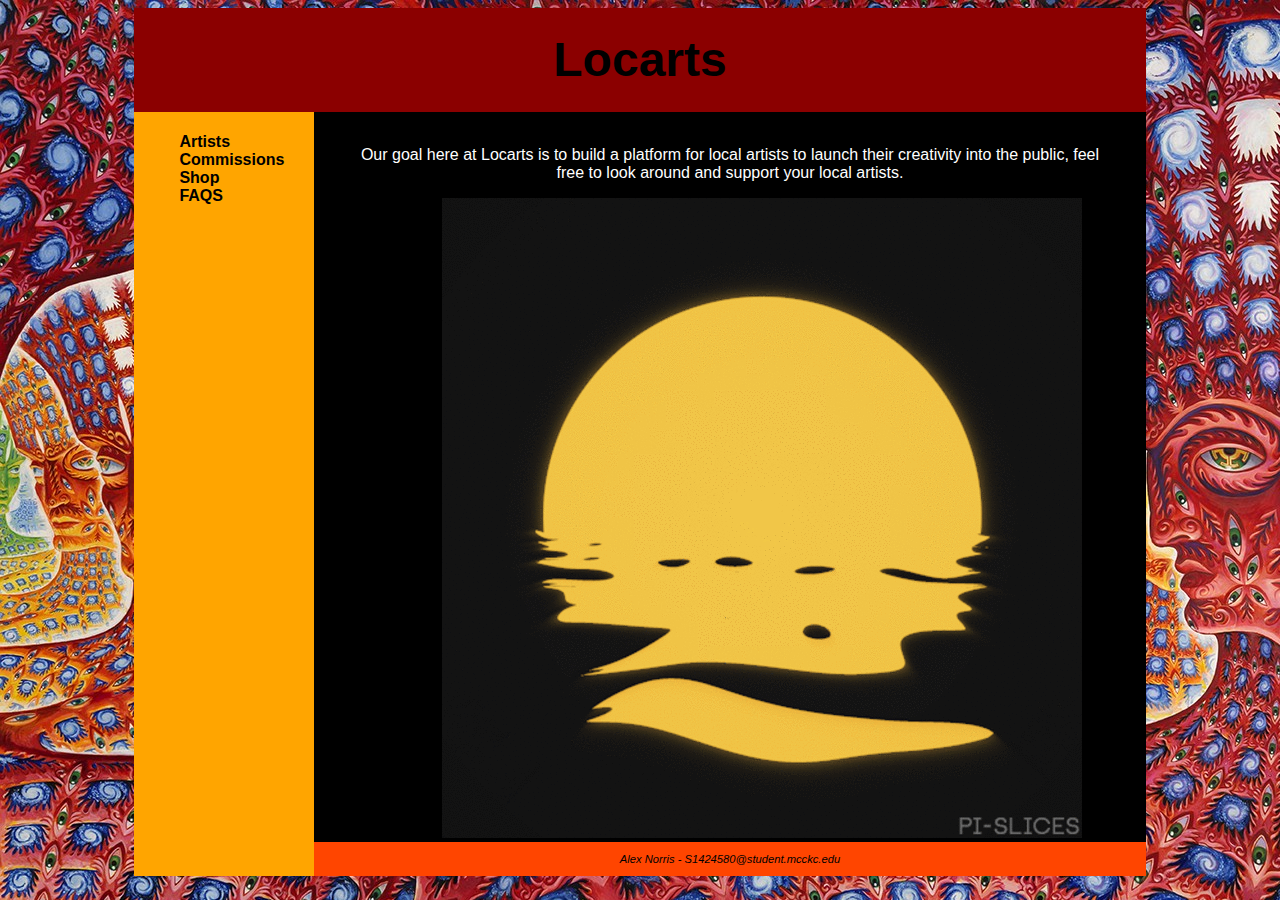
<file: index.html>
<!DOCTYPE html>
<html lang = "en">
<html>
<head>
  <title>
   Locarts
  </title>
<meta name="viewport" content="width=device-width, initial-scale=1.0">
<link rel="stylesheet" href="finalproj.css">
<meta charset="utf-8">
</head>
<div id="wrapper">
  <header>
    <a href=index.html style="color: #000000; text-decoration: none;"><h1>Locarts</h1></a>
  </header>
<nav>
  <ul>
    <li><a href=artists.html>Artists</a></li>
    <li><a href=commissions.html>Commissions</a></li>
    <li><a href=shop.html>Shop</a></li>
    <li><a href=faqs.html>FAQS</a></li>
  </ul>
</nav>
<main>
  <br>
  <p> Our goal here at Locarts is to build a platform for local artists to
  launch their creativity into the public, feel free to look around and support your local artists.
  </p>
  <img src="sun.gif" style="margin-left: 6em;">
  <br>
</main>
<footer>
  Alex Norris - S1424580@student.mcckc.edu
    </footer>
</div>
</html>
</file>
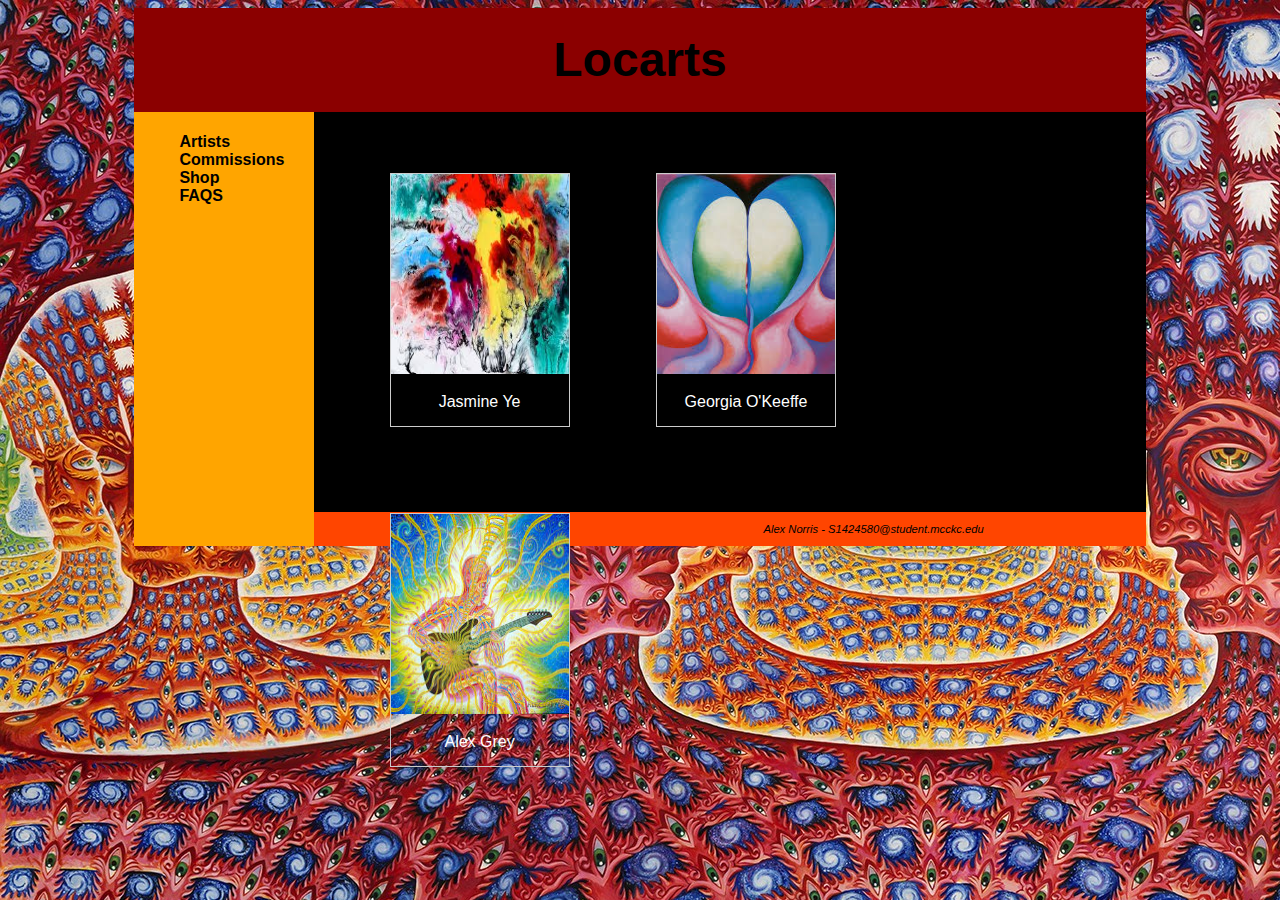
<file: artists.html>
<!DOCTYPE html>
<html lang = "en">
<html>
<head>
  <title>
    Locarts
  </title>
<meta name="viewport" content="width=device-width, initial-scale=1.0">
<link rel="stylesheet" href="finalproj.css">
<meta charset="utf-8">
</head>
<div id="wrapper">
  <header>
    <a href=index.html style="color: #000000; text-decoration: none;"><h1>Locarts</h1></a>
  </header>
<nav>
  <ul>
    <li><a href=artists.html>Artists</a></li>
    <li><a href=commissions.html>Commissions</a></li>
    <li><a href=shop.html>Shop</a></li>
    <li><a href=faqs.html>FAQS</a></li>
  </ul>
</nav>
<main style="height: 25em;">
  <br>
  
<div class="gallery">
  <a target="_blank" href="ye.html">
    <img src="ye.jpeg" alt="Jasmine Ye" width="300" height="200">
  </a>
  <div class="desc">Jasmine Ye</div>
</div>

<div class="gallery">
  <a target="_blank" href="okeeffe.html">
    <img src="okee.jpeg" alt="Georgia O'Keeffe" width="300" height="200">
  </a>
  <div class="desc">Georgia O'Keeffe</div>
</div>

<div class="gallery">
  <a target="_blank" href="grey.html">
    <img src="grey.jpeg" alt="Alex Grey" width="300" height="200">
  </a>
  <div class="desc">Alex Grey</div>
</div>
  
  <br>
</main>
<footer>
  Alex Norris - S1424580@student.mcckc.edu
    </footer>
</div>
</html>
</file>
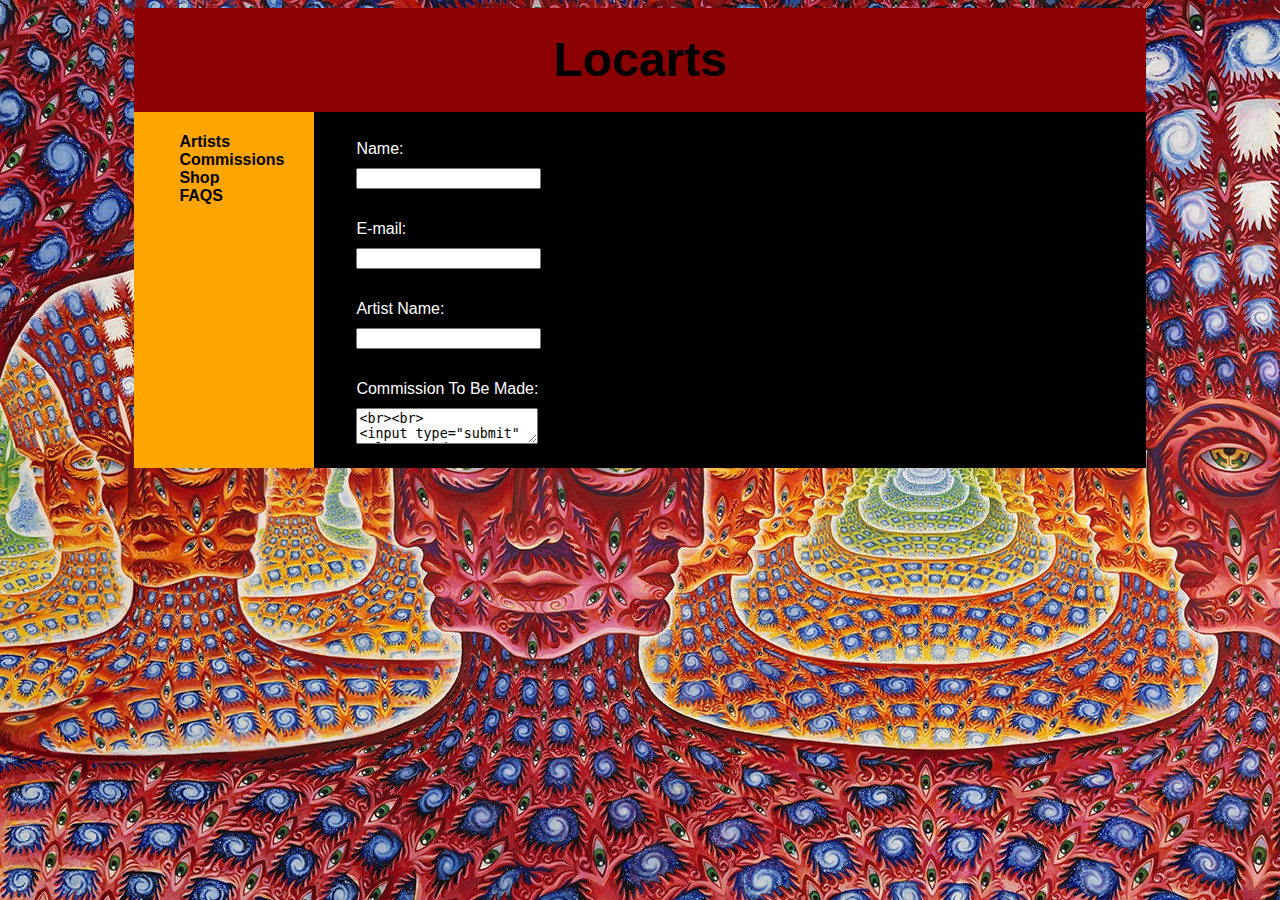
<file: commissions.html>
<!DOCTYPE html>
<html lang = "en">
<html>
<head>
  <title>
    Locarts
  </title>
<meta name="viewport" content="width=device-width, initial-scale=1.0">
<link rel="stylesheet" href="finalproj.css">
<meta charset="utf-8">
</head>
<div id="wrapper">
  <header>
    <a href=index.html style="color: #000000; text-decoration: none;"><h1>Locarts</h1></a>
  </header>
<nav>
  <ul>
    <li><a href=artists.html>Artists</a></li>
    <li><a href=commissions.html>Commissions</a></li>
    <li><a href=shop.html>Shop</a></li>
    <li><a href=faqs.html>FAQS</a></li>
  </ul>
</nav>
<main>
  <br>
<form action="mailto:someone@example.com" method="post" enctype="text/plain">
Name:<br>
<input type="text" name="name"><br>
E-mail:<br>
<input type="email" name="mail"><br>
Artist Name:<br>
<input type="text" name="artist"><br>
Commission To Be Made:<br>
<textarea name="comment" rows="2" cols="20"><br><br>
<input type="submit" value="Send">
<input type="reset" value="Reset">
</form>
  <br>
</main>
<footer>
  Alex Norris - S1424580@student.mcckc.edu
    </footer>
  
</div>
</html>
</file>
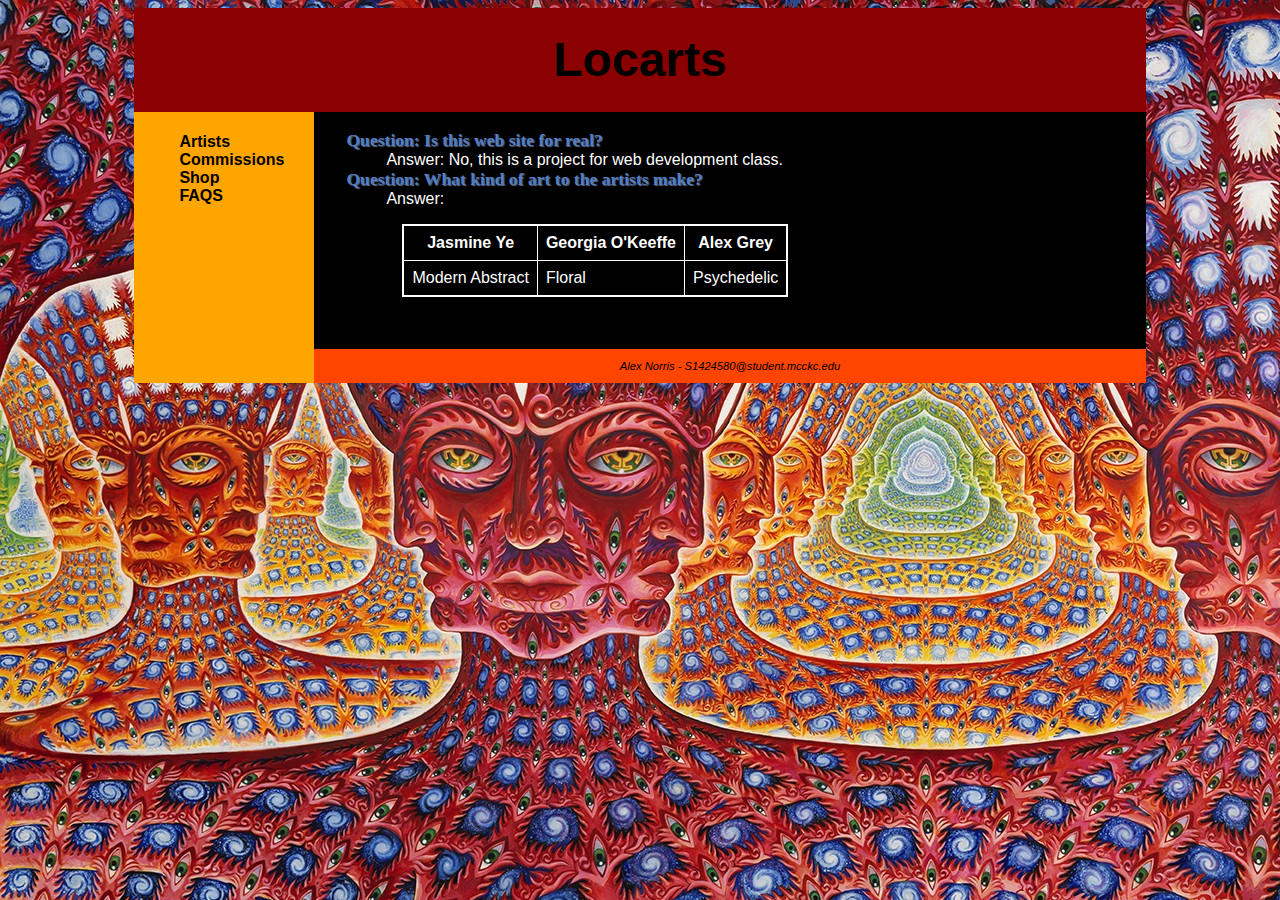
<file: faqs.html>
<!DOCTYPE html>
<html lang = "en">
<html>
<head>
  <title>
   Locarts
  </title>
<meta name="viewport" content="width=device-width, initial-scale=1.0">
<link rel="stylesheet" href="finalproj.css">
<meta charset="utf-8">
</head>
<div id="wrapper">
  <header>
    <a href=index.html style="color: #000000; text-decoration: none;"><h1>Locarts</h1></a>
  </header>
<nav>
  <ul>
    <li><a href=artists.html>Artists</a></li>
    <li><a href=commissions.html>Commissions</a></li>
    <li><a href=shop.html>Shop</a></li>
    <li><a href=faqs.html>FAQS</a></li>
  </ul>
</nav>
<main>
  <br>
<dt><span class=category>Question: Is this web site for real?</span></dt>
<dd>Answer: No, this is a project for web development class.</dd>
<dt><span class=category>Question: What kind of art to the artists make?</span></dt>
<dd>Answer: <table rows="2" cols="3">
              <tr>
                <th>Jasmine Ye</th>
                <th>Georgia O'Keeffe</th>
                <th>Alex Grey</th>
              </tr>
              <tr>
                <td>Modern Abstract</td>
                <td>Floral</td>
                <td>Psychedelic</td>
              </tr>
            </table>
  
</dd>
  <br>
  <br>
</main>
<footer>
  Alex Norris - S1424580@student.mcckc.edu
    </footer>
</div>
</html>
</file>
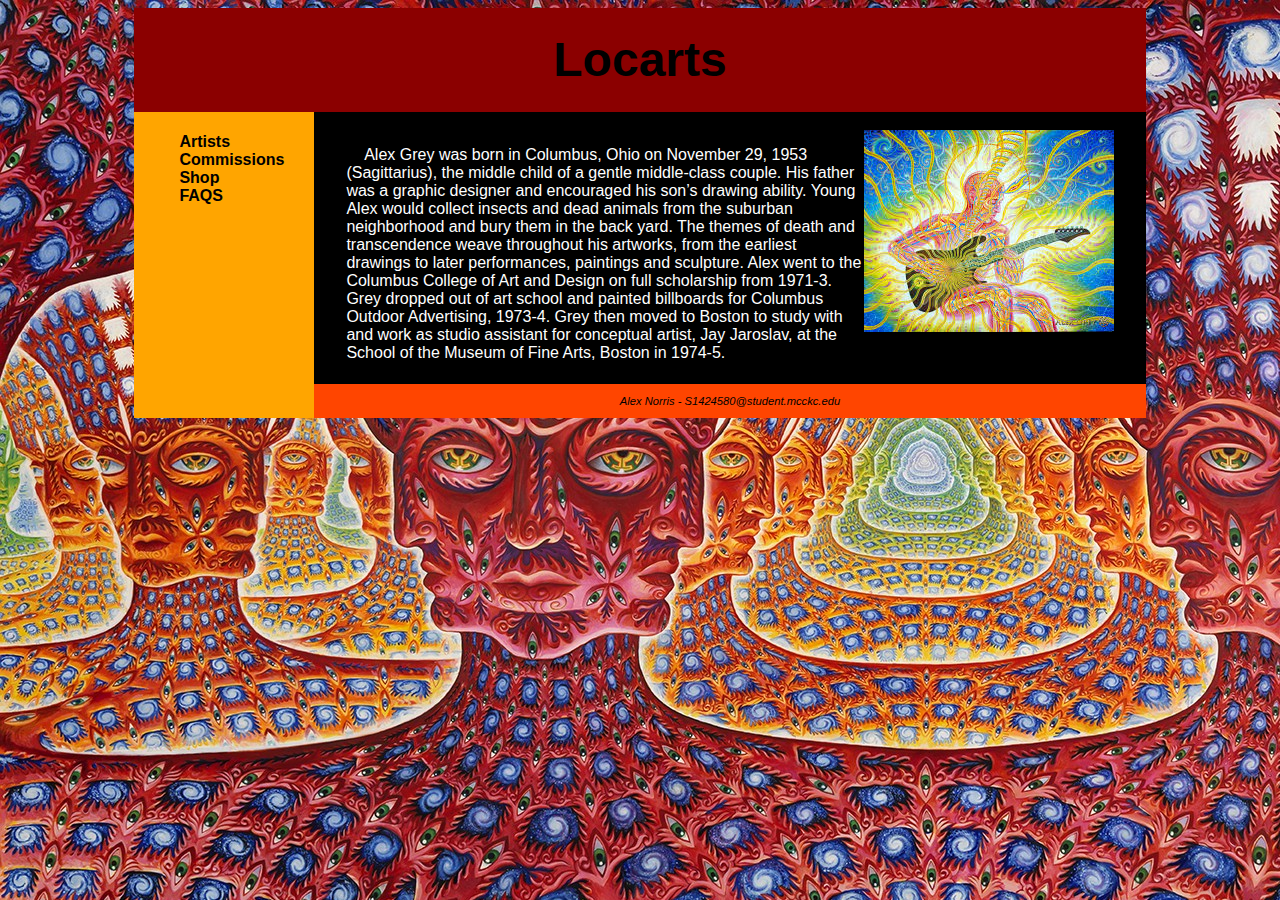
<file: grey.html>
<!DOCTYPE html>
<html lang = "en">
<html>
<head>
  <title>
    Locarts
  </title>
<meta name="viewport" content="width=device-width, initial-scale=1.0">
<link rel="stylesheet" href="finalproj.css">
<meta charset="utf-8">
</head>
<div id="wrapper">
  <header>
    <a href=index.html style="color: #000000; text-decoration: none;"><h1>Locarts</h1></a>
  </header>
<nav>
  <ul>
    <li><a href=artists.html>Artists</a></li>
    <li><a href=commissions.html>Commissions</a></li>
    <li><a href=shop.html>Shop</a></li>
    <li><a href=faqs.html>FAQS</a></li>
  </ul>
</nav>
<main style="height: 17em;">
  <br>
  <img src="grey.jpeg" style="float: right; clear: right;">
  <p style="text-align: left;">
  &nbsp;&nbsp;&nbsp;&nbsp;Alex Grey was born in Columbus, Ohio on November 29, 1953 (Sagittarius), the middle child of a gentle
  middle-class couple. His father was a graphic designer and encouraged his son’s drawing ability. Young Alex would
  collect insects and dead animals from the suburban neighborhood and bury them in the back yard. The themes of death and
  transcendence weave throughout his artworks, from the earliest drawings to later performances, paintings and sculpture.
  Alex went to the Columbus College of Art and Design on full scholarship from 1971-3. Grey dropped out of art school and
  painted billboards for Columbus Outdoor Advertising, 1973-4. Grey then moved to Boston to study with and work as studio 
  assistant for conceptual artist, Jay Jaroslav, at the School of the Museum of Fine Arts, Boston in 1974-5.
  </p>
  <br>
</main>
<footer>
  Alex Norris - S1424580@student.mcckc.edu
    </footer>
</div>
</html>
</file>
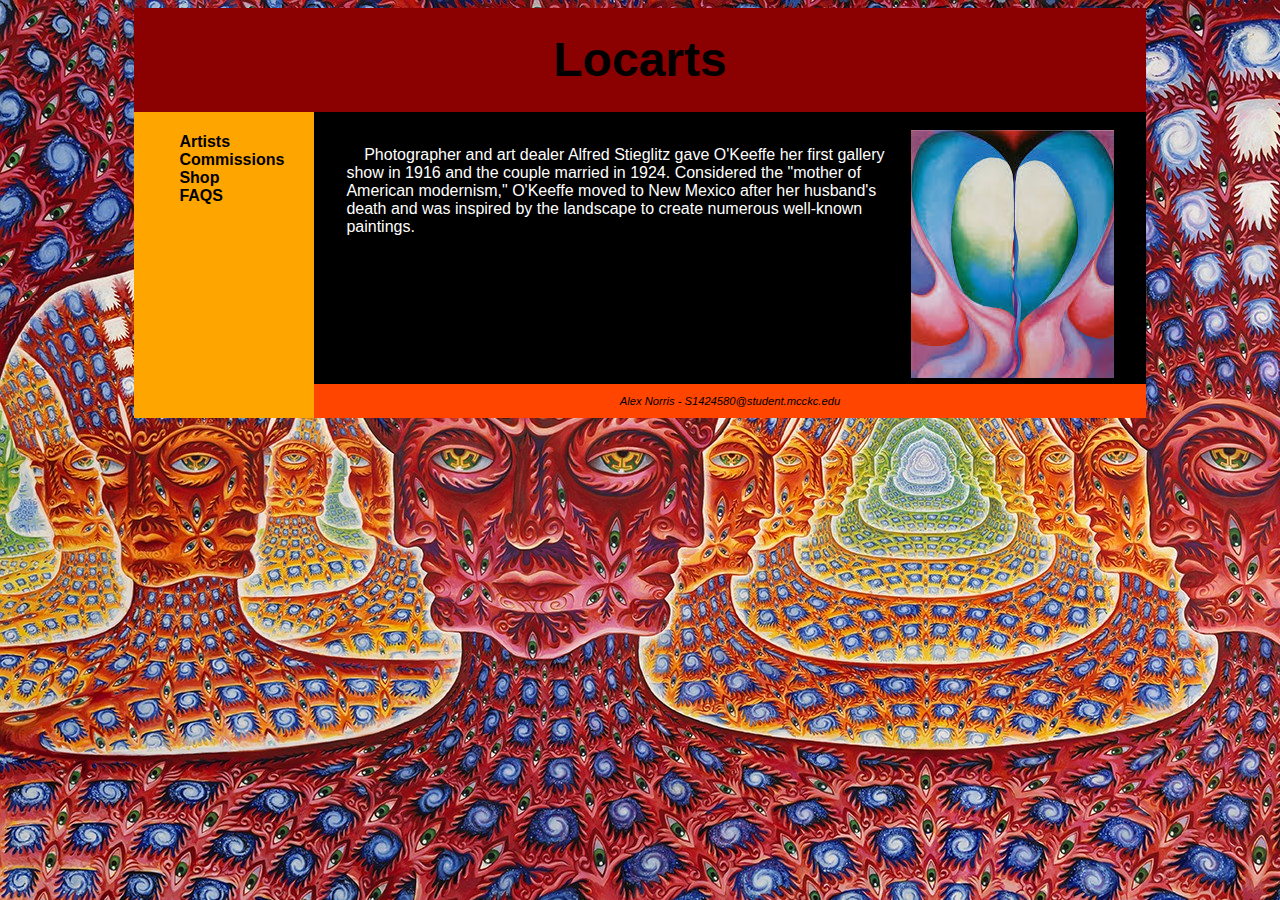
<file: okeeffe.html>
<!DOCTYPE html>
<html lang = "en">
<html>
<head>
  <title>
    Locarts
  </title>
<meta name="viewport" content="width=device-width, initial-scale=1.0">
<link rel="stylesheet" href="finalproj.css">
<meta charset="utf-8">
</head>
<div id="wrapper">
  <header>
    <a href=index.html style="color: #000000; text-decoration: none;"><h1>Locarts</h1></a>
  </header>
<nav>
  <ul>
    <li><a href=artists.html>Artists</a></li>
    <li><a href=commissions.html>Commissions</a></li>
    <li><a href=shop.html>Shop</a></li>
    <li><a href=faqs.html>FAQS</a></li>
  </ul>
</nav>
<main style="height: 17em;">
  <br>
  <img src="okee.jpeg" style="float: right; clear: right; margin-left: 1em;">
  <p style="text-align: left;">
  &nbsp;&nbsp;&nbsp;&nbsp;Photographer and art dealer Alfred Stieglitz gave O'Keeffe her first gallery show in 1916 and the couple married in 1924.
  Considered the "mother of American modernism," O'Keeffe moved to New Mexico after her husband's death and was inspired by the landscape to
  create numerous well-known paintings.
  </p>
  <br>
</main>
<footer>
  Alex Norris - S1424580@student.mcckc.edu
    </footer>
</div>
</html>
</file>
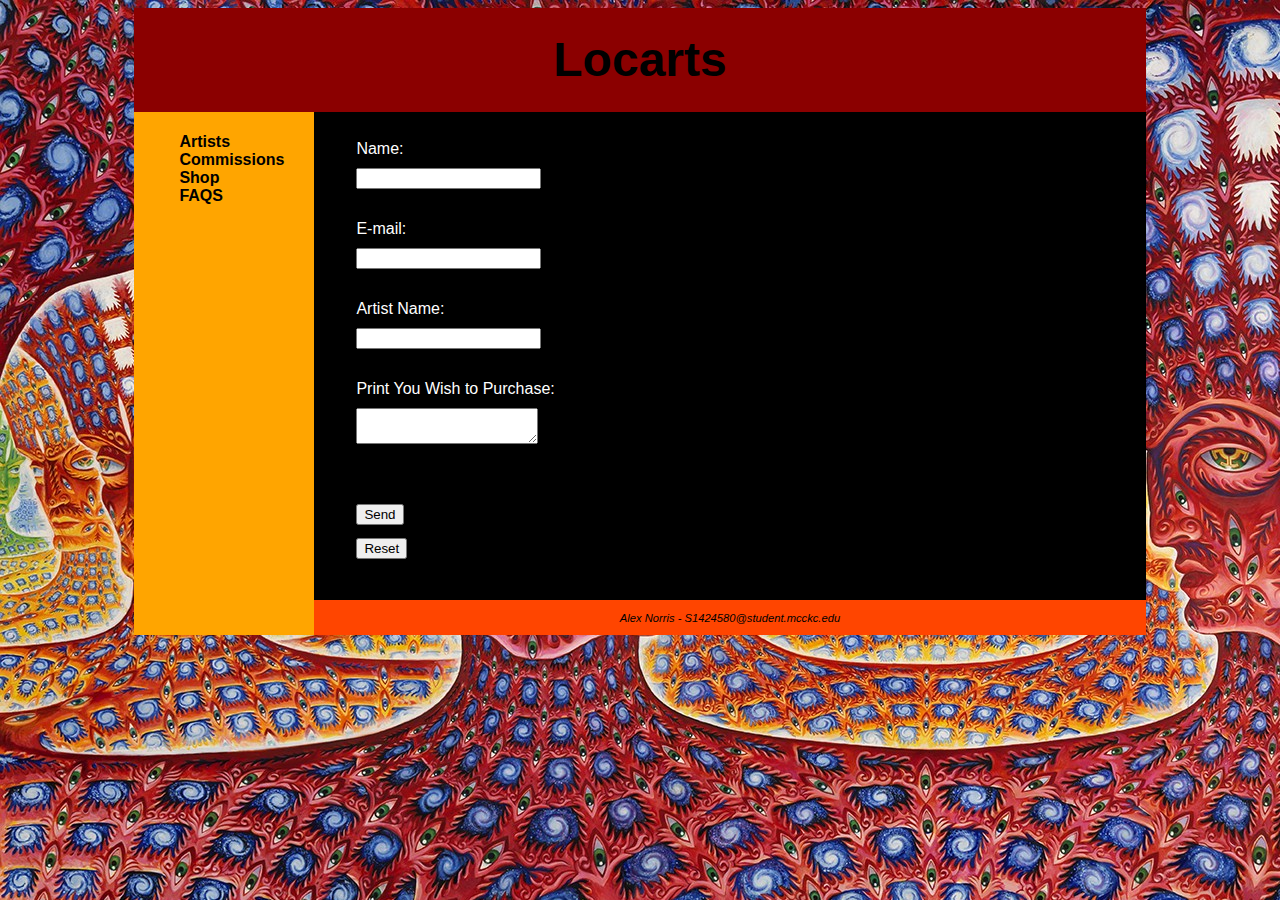
<file: shop.html>
<!DOCTYPE html>
<html lang = "en">
<html>
<head>
  <title>
    Locarts
  </title>
<meta name="viewport" content="width=device-width, initial-scale=1.0">
<link rel="stylesheet" href="finalproj.css">
<meta charset="utf-8">
</head>
<div id="wrapper">
  <header>
    <a href=index.html style="color: #000000; text-decoration: none;"><h1>Locarts</h1></a>
  </header>
<nav>
  <ul>
    <li><a href=artists.html>Artists</a></li>
    <li><a href=commissions.html>Commissions</a></li>
    <li><a href=shop.html>Shop</a></li>
    <li><a href=faqs.html>FAQS</a></li>
  </ul>
</nav>
<main>
  <br>
<form action="mailto:someone@example.com" method="post" enctype="text/plain">
Name:<br>
<input type="text" name="name"><br>
E-mail:<br>
<input type="email" name="mail"><br>
Artist Name:<br>
<input type="text" name="artist"><br>
Print You Wish to Purchase:<br>
  <textarea name="comment" rows="2" cols="20"></textarea><br><br>
<input type="submit" value="Send">
<input type="reset" value="Reset">
</form>
  <br>
</main>
<footer>
  Alex Norris - S1424580@student.mcckc.edu
    </footer>
  
</div>
</html>
</file>
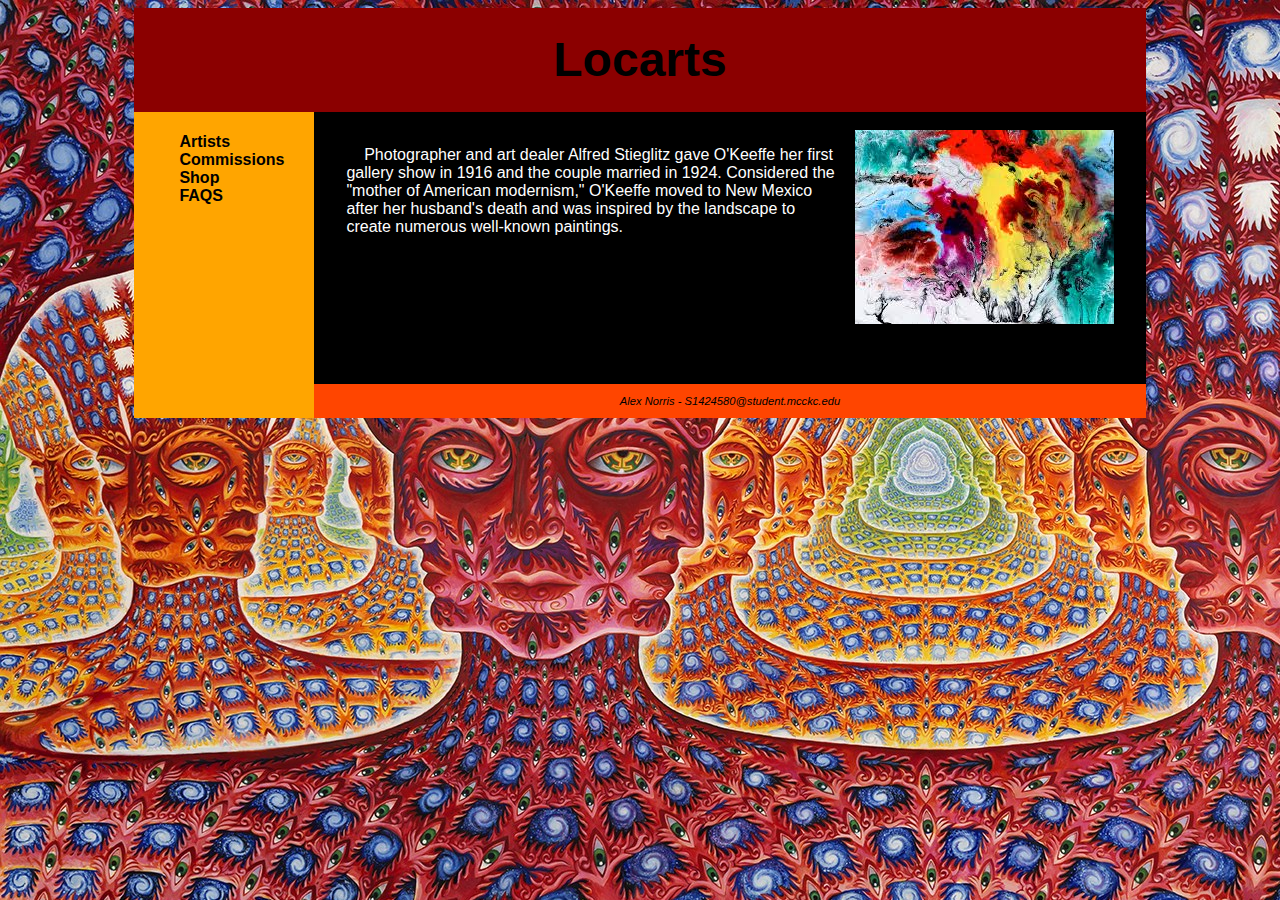
<file: ye.html>
<!DOCTYPE html>
<html lang = "en">
<html>
<head>
  <title>
    Locarts
  </title>
<meta name="viewport" content="width=device-width, initial-scale=1.0">
<link rel="stylesheet" href="finalproj.css">
<meta charset="utf-8">
</head>
<div id="wrapper">
  <header>
    <a href=index.html style="color: #000000; text-decoration: none;"><h1>Locarts</h1></a>
  </header>
<nav>
  <ul>
    <li><a href=artists.html>Artists</a></li>
    <li><a href=commissions.html>Commissions</a></li>
    <li><a href=shop.html>Shop</a></li>
    <li><a href=faqs.html>FAQS</a></li>
  </ul>
</nav>
<main style="height: 17em;">
  <br>
  <img src="ye.jpeg" style="float: right; clear: right; margin-left: 1em;">
  <p style="text-align: left;">
  &nbsp;&nbsp;&nbsp;&nbsp;Photographer and art dealer Alfred Stieglitz gave O'Keeffe her first gallery show in 1916 and the couple married in 1924.
  Considered the "mother of American modernism," O'Keeffe moved to New Mexico after her husband's death and was inspired by the landscape to
  create numerous well-known paintings.
  </p>
  <br>
</main>
<footer>
  Alex Norris - S1424580@student.mcckc.edu
    </footer>
</div>
</html>
</file>
<file: finalproj.css>
div.gallery {
    margin: 2.7em;
    border: 1px solid #ccc;
    float: left;
    width: 180px;
}

div.gallery:hover {
    border: 1px solid #777;
}

div.gallery img {
    width: 100%;
}

div.desc {
    padding: 15px;
    text-align: center;
}
p{
  text-align: center;
}
table{
  margin: 1em;
  border: 2px solid #FFFFFF;
  border-collapse: collapse;
}

td, th{
  padding: 0.5em;
  border: 1px solid #FFFFFF;
}

* {box-sizing: border-box;}

img {
  border: 0;
}
header {
  background-repeat: no-repeat;
  background-position: center;
  text-align: center;
  background-color: #8B0000;
  padding: 5px;
}
body {
  background-image: url("trip.jpeg");
  color: #000000;
  font-family: Verdana, Arial, sans-serif;
}
h1 {
  font-family: Verdana, Arial, sans-serif;
  padding: 0.2em; 
}
nav {
  background-color: #FFA500;
  float: none;
  font-weight: bold;
  padding: 5px;
  width: 180px;
}
nav ul {
  list-style-type: none;
}
nav a {
  text-decoration: none;
}
nav a:link {
  color: #000000;
}
nav a:visited {
  color: #000000;
}
nav a:hover {
  color: #666666;
}
dt
{
  color: #FFFFFF;
  font-size: 1.1em;
  font-weight: bold;
  font-family: Georgia, "Times New Roman", serif;
}
.category {
  font-weight: bold;
  color: #FFFFFF;
  font-family: Georgia, "Times New Roman", serif;
}
footer {
  font-size: .70em;
  font-style: italic;
  background-color: #FF4500;
  padding: 1em;
  text-align: center;
}
#wrapper {
  margin-right: auto;
  margin-left: auto;
  background-color: #000000;
}
main{
  color: #FFFFFF;
  padding-left: 2em;
  padding-right: 2em;
  background-color: #000000;
}
header, nav, main, footer { 
  display: block;
}

form {
padding: 10px;
}

label {
float: left;
width: 8em;
clear: left;
text-align: right;
padding-right: 1em;
margin-top: 10px;
}

input, textarea { 
  margin-top: 10px;
  margin-bottom: 1em;
display: block;
}

#mySubmit { 
  margin-left: 9.5em;
}

@media only screen and (min-width: 1025px) {
  header {
  line-height: 36px;
  background-image: url("");
  background-repeat: no-repeat;
  background-position: center;
  text-align: center;
  padding: 10px;
}
  #wrapper {
  min-width: 700px;
  width: 80%;
  margin-right: auto;
  margin-left: auto;
  background-color: #FFA500;
}
  .category {
  font-weight: bold;
  color: #5380C5;
  font-family: Georgia, "Times New Roman", serif;
  text-shadow: 1px 1px 1px #667;
}
  nav{
float: left;
clear: left;
  }
  main{
  margin-left: 180px;
  padding-left: 2em;
  padding-right: 2em;

}
  footer {
  font-size: .70em;
  font-style: italic;
  background-color: #FF4500;
  padding: 1em;
  margin-left: 180px;
}
  h1 {
  line-height: 0;
  font-family: Verdana, Arial, sans-serif;
  font-size: 3em;
  padding: 0.2em;
  text-shadow: 1px 1px 1px #8B0000;
}
 h3 {
   line-height: 36px;
   font-size: 5em;
  }
#mobile { display: none;}
#desktop {display: inline;}
  hr{ display: none;}
}
</file>
